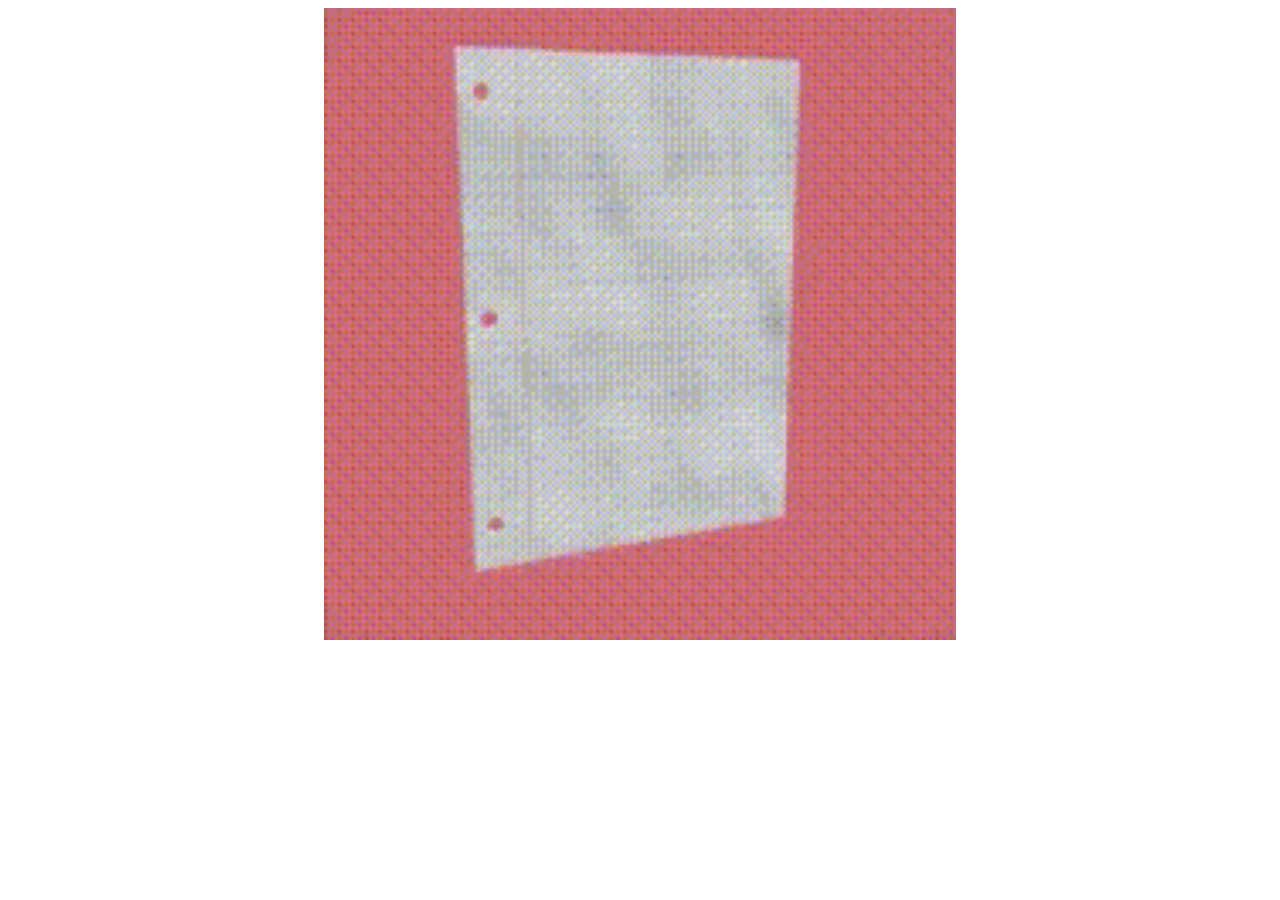
<file: whitepaper.html>
<!DOCTYPE html>
<html lang="en">
  <head>
    <meta charset="UTF-8" />
    <meta name="viewport" content="width=device-width, initial-scale=1.0" />
    <title>Whitepaper</title>
  </head>
  <body style="display: flex; justify-content: center; align-items: center">
    <img style="width: 50%" src="./images/whitepaper.gif" alt="" />
  </body>
</html>
</file>
